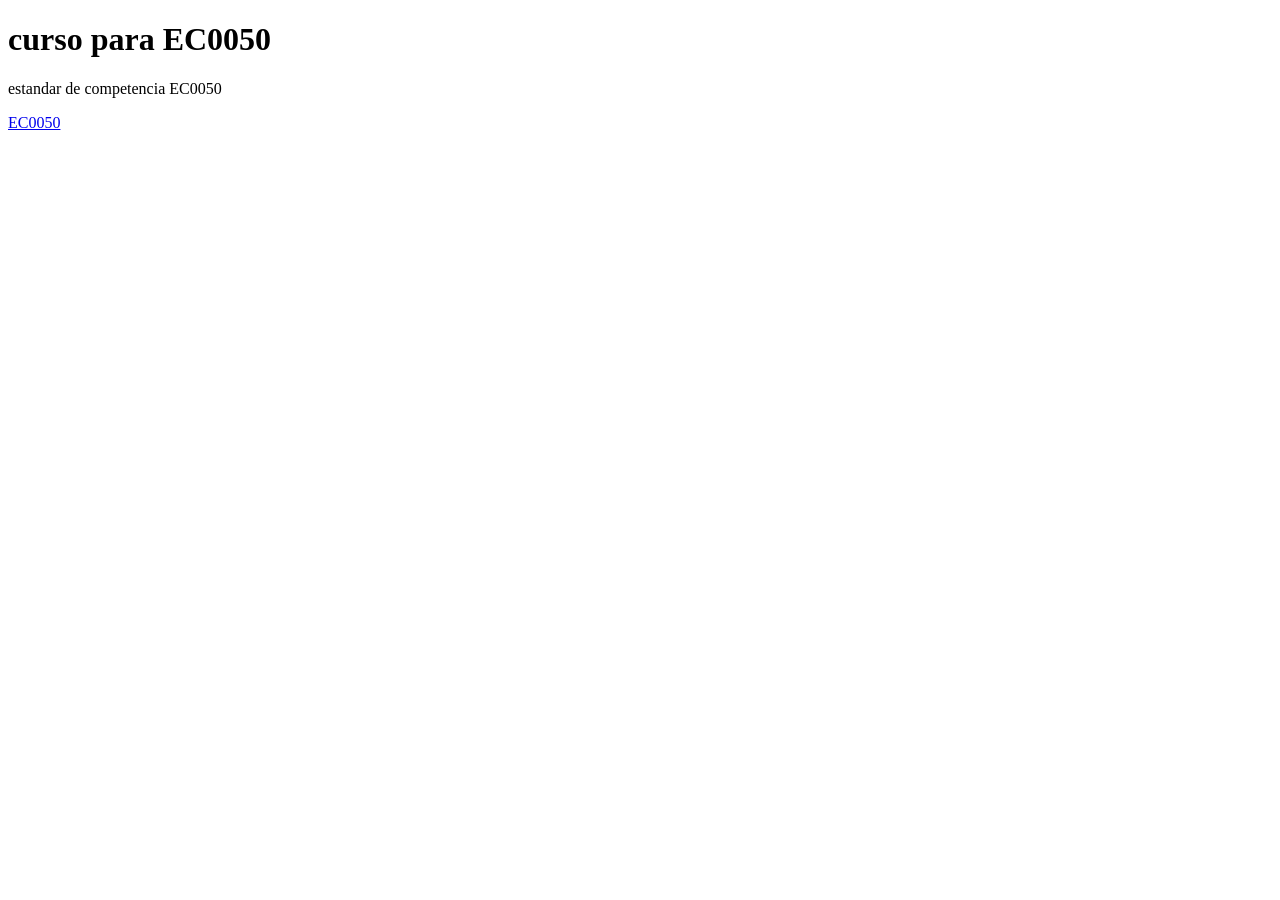
<file: index.html>
<!DOCTYPE html>
<html lang="en">
<head>
	<meta charset="UTF-8">
	<meta name="viewport" content="width=device-width, initial-scale=1.0">
	<title>Document</title>
</head>
<body>
	<div>
		<h1>curso para EC0050</h1>
		<p>estandar de competencia EC0050</p>
		<a href="EC0050/EC0050.HTML">EC0050</a>
	</div>
	
</body>
</html>
</file>
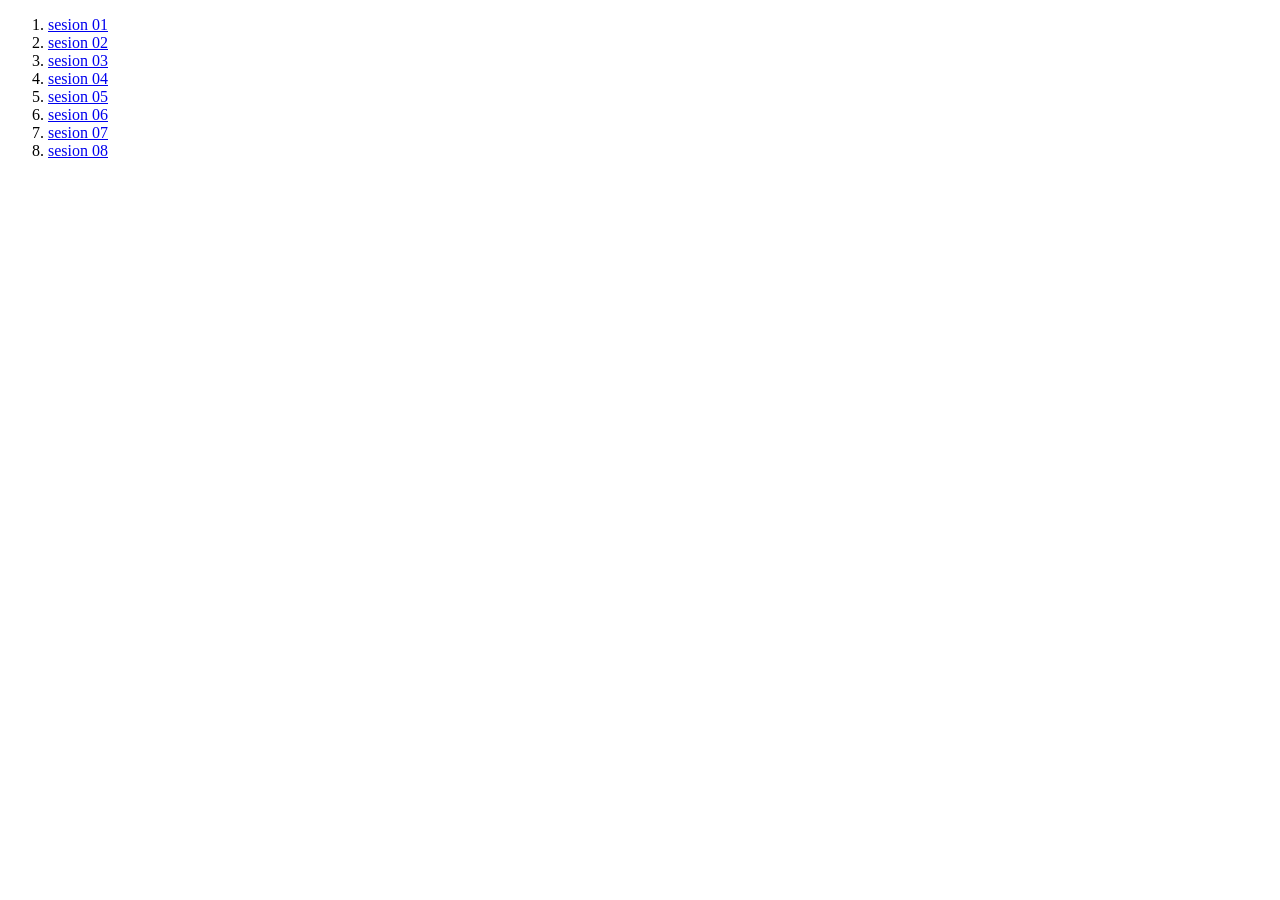
<file: EC0050/ec0050.html>
<!DOCTYPE html>
<html lang="en">
<head>
	<meta charset="UTF-8">
	<meta name="viewport" content="width=device-width, initial-scale=1.0">
	<title>Document</title>
</head>
<body>
	<ol>
		<li><a href="EC0050_S01.HTML">sesion 01</a></li>
		<li><a href="EC0050_S02.HTML">sesion 02</a></li>
		<li><a href="EC0050_S03.HTML">sesion 03</a></li>
		<li><a href="EC0050_S04.HTML">sesion 04</a></li>
		<li><a href="EC0050_S05.HTML">sesion 05</a></li>
		<li><a href="EC0050_S06.HTML">sesion 06</a></li>
		<li><a href="EC0050_S07.HTML">sesion 07</a></li>
		<li><a href="EC0050_S08.HTML">sesion 08</a></li>
		
	</ol>
</body>
</html>
</file>
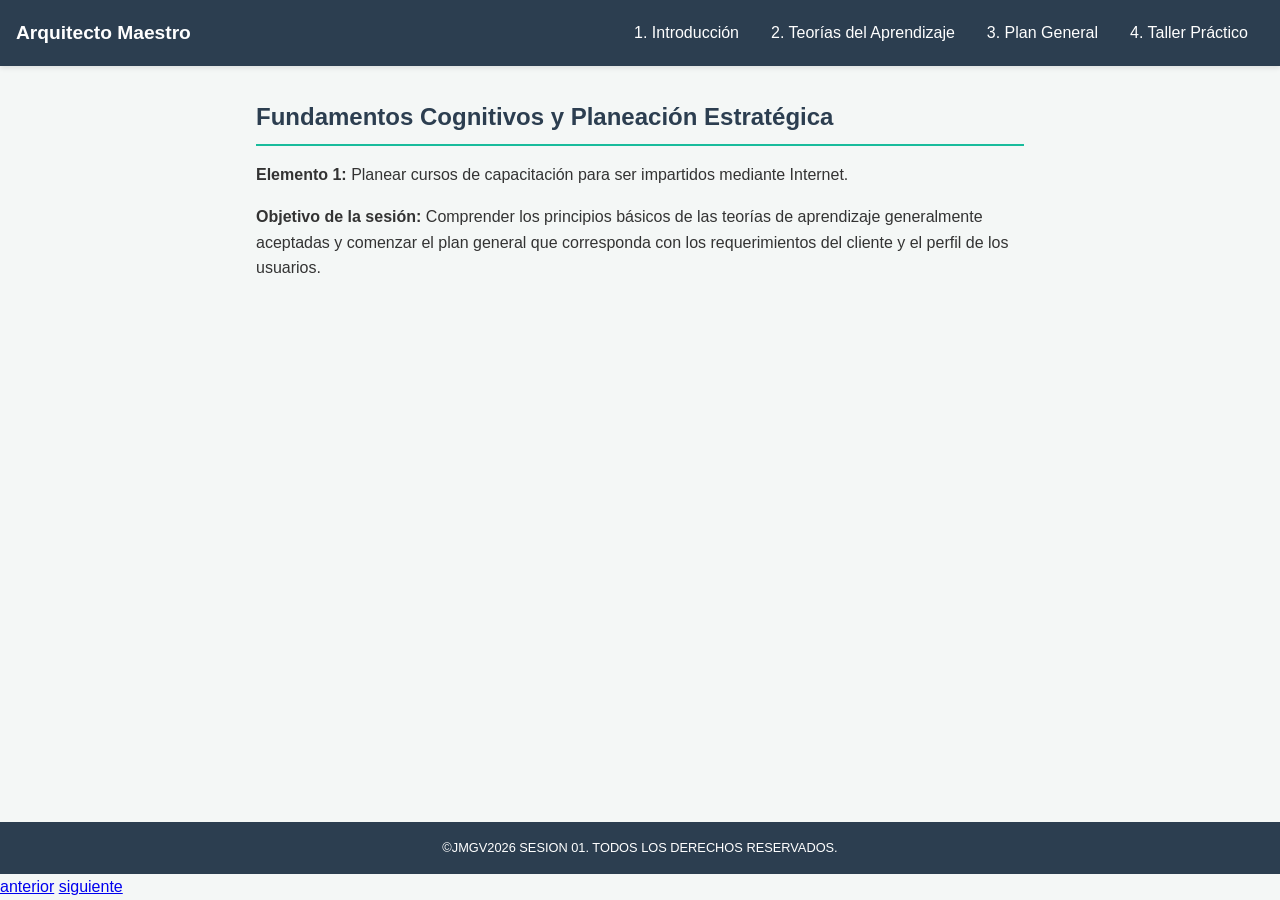
<file: EC0050/EC0050_S01.HTML>
<!DOCTYPE html>
<html lang="es">
<head>
    <meta charset="UTF-8">
    <meta name="viewport" content="width=device-width, initial-scale=1.0">
    <title>Sesión 1 - EC0050</title>
    <link rel="stylesheet" href="styles.css">
</head>
<body>

    <header class="header">
        <div class="logo">Arquitecto Maestro</div>
        <button class="hamburger" id="hamburger" aria-label="Abrir menú">
            <span class="bar"></span>
            <span class="bar"></span>
            <span class="bar"></span>
        </button>
        <nav class="nav-menu" id="nav-menu">
            <ul>
                <li><button class="nav-link" data-target="intro">1. Introducción</button></li>
                <li><button class="nav-link" data-target="teorias">2. Teorías del Aprendizaje</button></li>
                <li><button class="nav-link" data-target="planeacion">3. Plan General</button></li>
                <li><button class="nav-link" data-target="taller">4. Taller Práctico</button></li>
            </ul>
        </nav>
    </header>

    <main class="main-content">
        
        <section id="intro" class="content-section active">
            <h2>Fundamentos Cognitivos y Planeación Estratégica</h2>
            <p><strong>Elemento 1:</strong> Planear cursos de capacitación para ser impartidos mediante Internet.</p>
            <p><strong>Objetivo de la sesión:</strong> Comprender los principios básicos de las teorías de aprendizaje generalmente aceptadas y comenzar el plan general que corresponda con los requerimientos del cliente y el perfil de los usuarios.</p>
        </section>

        <section id="teorias" class="content-section">
            <h2>Teorías del Aprendizaje (00:00 - 00:30)</h2>
            <p>Para diseñar un entorno de aprendizaje efectivo, es fundamental conocer los siguientes enfoques:</p>
            <ul>
                <li><strong>Conductismo:</strong> Enfoque en la repetición y el refuerzo.</li>
                <li><strong>Cognitivismo:</strong> Cómo el cerebro procesa y retiene información.</li>
                <li><strong>Constructivismo:</strong> Construcción activa del conocimiento por parte del alumno.</li>
                <li><strong>Humanismo:</strong> Centrado en el potencial humano y el desarrollo personal.</li>
                <li><strong>Principios de educación para adultos:</strong> Andragogía, enfocada en la relevancia y aplicabilidad inmediata.</li>
            </ul>
        </section>

        <section id="planeacion" class="content-section">
            <h2>Estructura del Plan General (00:30 - 01:15)</h2>
            <p>El plan general elaborado sobre el curso debe especificar detalladamente:</p>
            <ul>
                <li>Requerimientos de ingreso: Establecen los conocimientos y habilidades que deben tener previos al curso.</li>
                <li>Infraestructura: Especifican las necesidades de infraestructura informática a las que deberán tener acceso.</li>
                <li>Requerimientos humanos: Especifican el número de usuarios que deben ser atendidos por tutor y los tiempos de respuesta.</li>
            </ul>
        </section>

        <section id="taller" class="content-section">
            <h2>Taller Práctico (01:15 - 02:00)</h2>
            <p><strong>Actividad:</strong> Creación del perfil del usuario.</p>
            <p>Con base en los requerimientos del cliente, redacta un documento que detalle los conocimientos y habilidades previos necesarios para acceder al curso, así como la conectividad a Internet requerida.</p>
        </section>

    </main>

    <footer class="footer">
        <p>&copy;JMGV2026 SESION 01. TODOS LOS DERECHOS RESERVADOS.</p>
    </footer>

    <nav>
        <a href="EC0050.HTML">anterior</a>
        <a href="EC0050_S02.HTML">siguiente</a>
    </nav>

    <script src="scripts.js"></script>
</body>
</html>
</file>
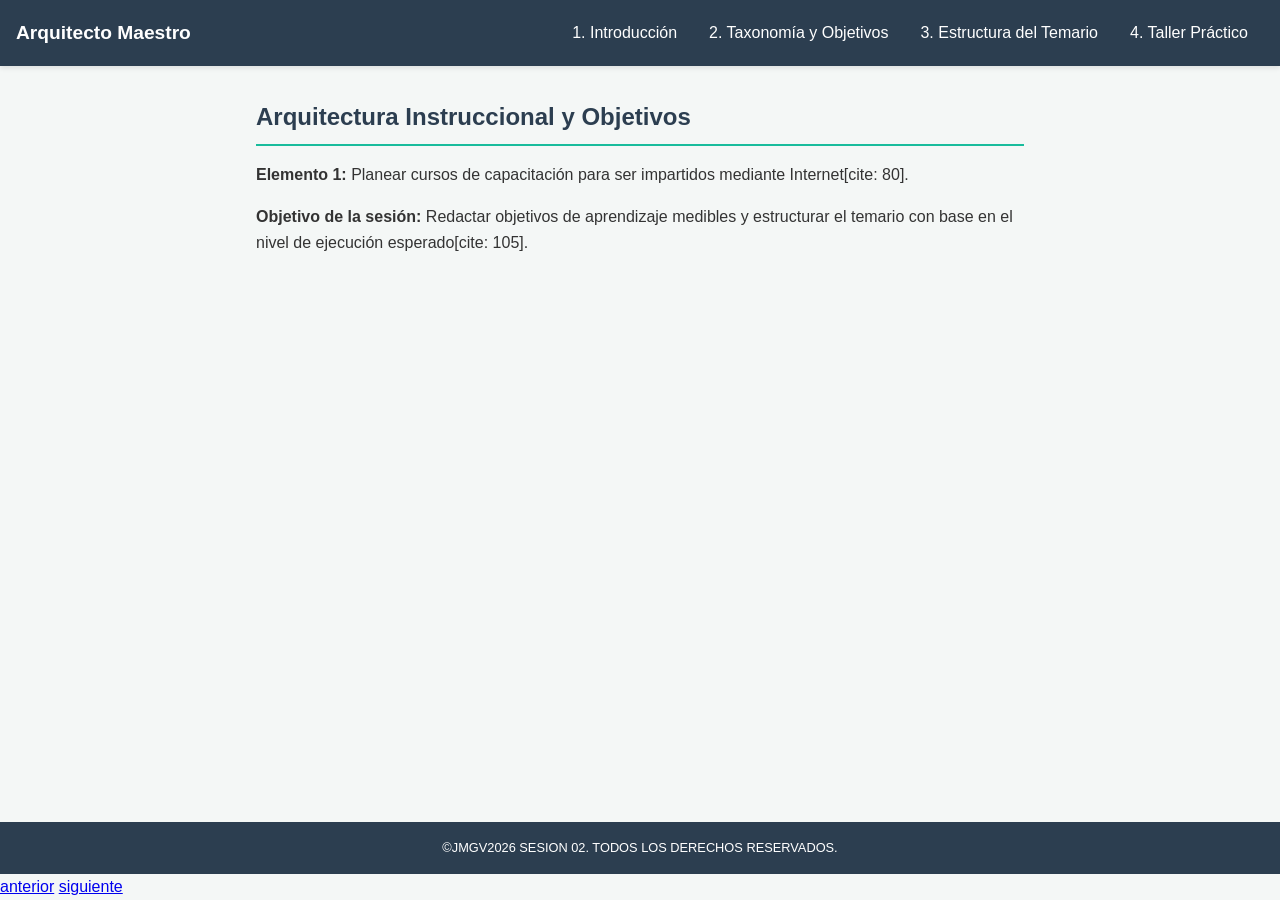
<file: EC0050/EC0050_S02.HTML>
<!DOCTYPE html>
<html lang="es">
<head>
    <meta charset="UTF-8">
    <meta name="viewport" content="width=device-width, initial-scale=1.0">
    <title>Sesión 2 - EC0050</title>
    <link rel="stylesheet" href="styles.css">
</head>
<body>

    <header class="header">
        <div class="logo">Arquitecto Maestro</div>
        <button class="hamburger" id="hamburger" aria-label="Abrir menú">
            <span class="bar"></span>
            <span class="bar"></span>
            <span class="bar"></span>
        </button>
        <nav class="nav-menu" id="nav-menu">
            <ul>
                <li><button class="nav-link" data-target="intro">1. Introducción</button></li>
                <li><button class="nav-link" data-target="objetivos">2. Taxonomía y Objetivos</button></li>
                <li><button class="nav-link" data-target="temario">3. Estructura del Temario</button></li>
                <li><button class="nav-link" data-target="taller">4. Taller Práctico</button></li>
            </ul>
        </nav>
    </header>

    <main class="main-content">
        
        <section id="intro" class="content-section active">
            <h2>Arquitectura Instruccional y Objetivos</h2>
            <p><strong>Elemento 1:</strong> Planear cursos de capacitación para ser impartidos mediante Internet[cite: 80].</p>
            <p><strong>Objetivo de la sesión:</strong> Redactar objetivos de aprendizaje medibles y estructurar el temario con base en el nivel de ejecución esperado[cite: 105].</p>
        </section>

        <section id="objetivos" class="content-section">
            <h2>Taxonomía y Redacción de Objetivos (00:00 - 00:45)</h2>
            <p>La correcta formulación de los propósitos instruccionales es la base del diseño de cursos en línea. Los objetivos redactados (general, particulares y específicos) deben cumplir con las siguientes directrices:</p>
            <ul>
                <li>Indicar a quién va dirigido el curso[cite: 100].</li>
                <li>Contener los resultados del aprendizaje esperados[cite: 101].</li>
                <li>Cumplir con el nivel de ejecución con el que ha sido diseñado el curso[cite: 105].</li>
                <li>Especificar las condiciones de operación de los resultados de aprendizaje[cite: 106].</li>
                <li>Ser congruentes entre sí y pertinentes con los requerimientos del cliente[cite: 107].</li>
            </ul>
        </section>

        <section id="temario" class="content-section">
            <h2>Estructuración del Temario (00:45 - 01:30)</h2>
            <p>Una vez definidos los objetivos, es necesario desglosar el contenido asegurando la lógica secuencial y la viabilidad técnica del curso. El plan general debe detallar lo siguiente:</p>
            <ul>
                <li>Definir temas y subtemas que sean congruentes entre sí[cite: 114].</li>
                <li>Asegurar que los temas y subtemas conlleven al logro de los objetivos[cite: 115].</li>
                <li>Especificar el tiempo calendario en línea y el promedio de conectividad a Internet[cite: 88].</li>
                <li>Determinar el tiempo promedio de realización de actividades por parte del usuario[cite: 88].</li>
            </ul>
        </section>

        <section id="taller" class="content-section">
            <h2>Taller Práctico (01:30 - 02:00)</h2>
            <p><strong>Actividad: Matriz de Alineación.</strong></p>
            <p>Utilizando las bases establecidas en la Taxonomía de Bloom o Marzano, redacta el objetivo general de tu curso. Posteriormente, desarrolla al menos dos objetivos particulares y desglósalos en temas y subtemas, verificando que cada nivel mantenga una congruencia absoluta con los resultados de aprendizaje esperados[cite: 107, 115].</p>
        </section>

    </main>

    <footer class="footer">
        <p>&copy;JMGV2026 SESION 02. TODOS LOS DERECHOS RESERVADOS.</p>
    </footer>

    <nav>
        <a href="EC0050_S01.HTML">anterior</a>
        <a href="EC0050_S03.HTML">siguiente</a>
    </nav>

    <script src="scripts.js"></script>
</body>
</html>
</file>
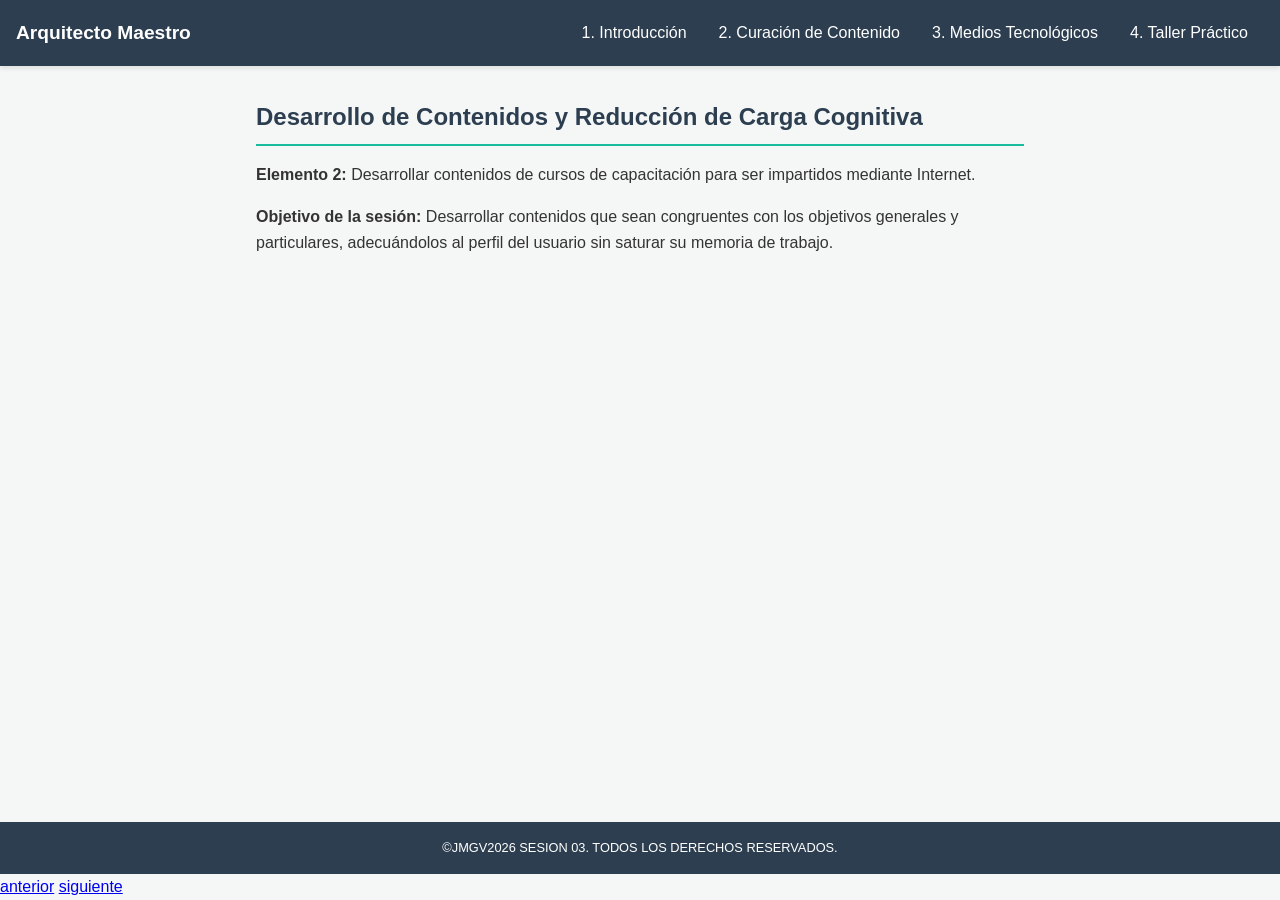
<file: EC0050/EC0050_S03.HTML>
<!DOCTYPE html>
<html lang="es">
<head>
    <meta charset="UTF-8">
    <meta name="viewport" content="width=device-width, initial-scale=1.0">
    <title>Sesión 3 - EC0050</title>
    <link rel="stylesheet" href="styles.css">
</head>
<body>

    <header class="header">
        <div class="logo">Arquitecto Maestro</div>
        <button class="hamburger" id="hamburger" aria-label="Abrir menú">
            <span class="bar"></span>
            <span class="bar"></span>
            <span class="bar"></span>
        </button>
        <nav class="nav-menu" id="nav-menu">
            <ul>
                <li><button class="nav-link" data-target="intro">1. Introducción</button></li>
                <li><button class="nav-link" data-target="contenido">2. Curación de Contenido</button></li>
                <li><button class="nav-link" data-target="medios">3. Medios Tecnológicos</button></li>
                <li><button class="nav-link" data-target="taller">4. Taller Práctico</button></li>
            </ul>
        </nav>
    </header>

    <main class="main-content">
        
        <section id="intro" class="content-section active">
            <h2>Desarrollo de Contenidos y Reducción de Carga Cognitiva</h2>
            <p><strong>Elemento 2:</strong> Desarrollar contenidos de cursos de capacitación para ser impartidos mediante Internet.</p>
            <p><strong>Objetivo de la sesión:</strong> Desarrollar contenidos que sean congruentes con los objetivos generales y particulares, adecuándolos al perfil del usuario sin saturar su memoria de trabajo.</p>
        </section>

        <section id="contenido" class="content-section">
            <h2>Curación y Desarrollo de Contenido (00:00 - 00:45)</h2>
            <p>El contenido de los temas y subtemas debe estructurarse rigurosamente bajo los siguientes lineamientos normativos:</p>
            <ul>
                <li>Corresponder directamente con los objetivos establecidos en el plan general.</li>
                <li>Presentarse en un orden secuencial lógico de acuerdo con los temas planteados.</li>
                <li>Incluir ejemplos prácticos relacionados con cada concepto.</li>
                <li>Estar redactado impecablemente, sin faltas de ortografía.</li>
                <li>Cumplir de manera integral con los resultados de aprendizaje esperados.</li>
            </ul>
        </section>

        <section id="medios" class="content-section">
            <h2>Selección de Medios Tecnológicos (00:45 - 01:30)</h2>
            <p>Para mitigar la carga cognitiva, es esencial seleccionar el formato adecuado para presentar la información. Se debe especificar claramente el medio tecnológico a utilizar:</p>
            <ul>
                <li><strong>Formatos visuales:</strong> Infografías y esquemas para simplificar conceptos complejos.</li>
                <li><strong>Formatos audiovisuales:</strong> Especificaciones claras para video o audio que resulten atractivos y dinámicos.</li>
                <li><strong>Interactividad:</strong> Estructuración para módulos interactivos compatibles con SCORM/xAPI.</li>
                <li><strong>Accesibilidad:</strong> Asegurar que los medios seleccionados puedan adaptarse a pautas de inclusión visual y auditiva.</li>
            </ul>
        </section>

        <section id="taller" class="content-section">
            <h2>Taller Práctico (01:30 - 02:00)</h2>
            <p><strong>Actividad: Elaboración de Guion Instruccional (Storyboard).</strong></p>
            <p>Selecciona un tema específico de tu plan general y desarrolla un guion (storyboard) detallado para un módulo. Deberás incluir la redacción del contenido en pantalla, las indicaciones para la narración (audio) y especificar el medio de salida (ej. Articulate Storyline, video de Camtasia, etc.). Asegúrate de no saturar de información ninguna "diapositiva" o escena.</p>
        </section>

    </main>

    <footer class="footer">
        <p>&copy;JMGV2026 SESION 03. TODOS LOS DERECHOS RESERVADOS.</p>
    </footer>

    <nav>
        <a href="EC0050_S02.HTML">anterior</a>
        <a href="EC0050_S04.HTML">siguiente</a>
    </nav>

    <script src="scripts.js"></script>
</body>
</html>
</file>
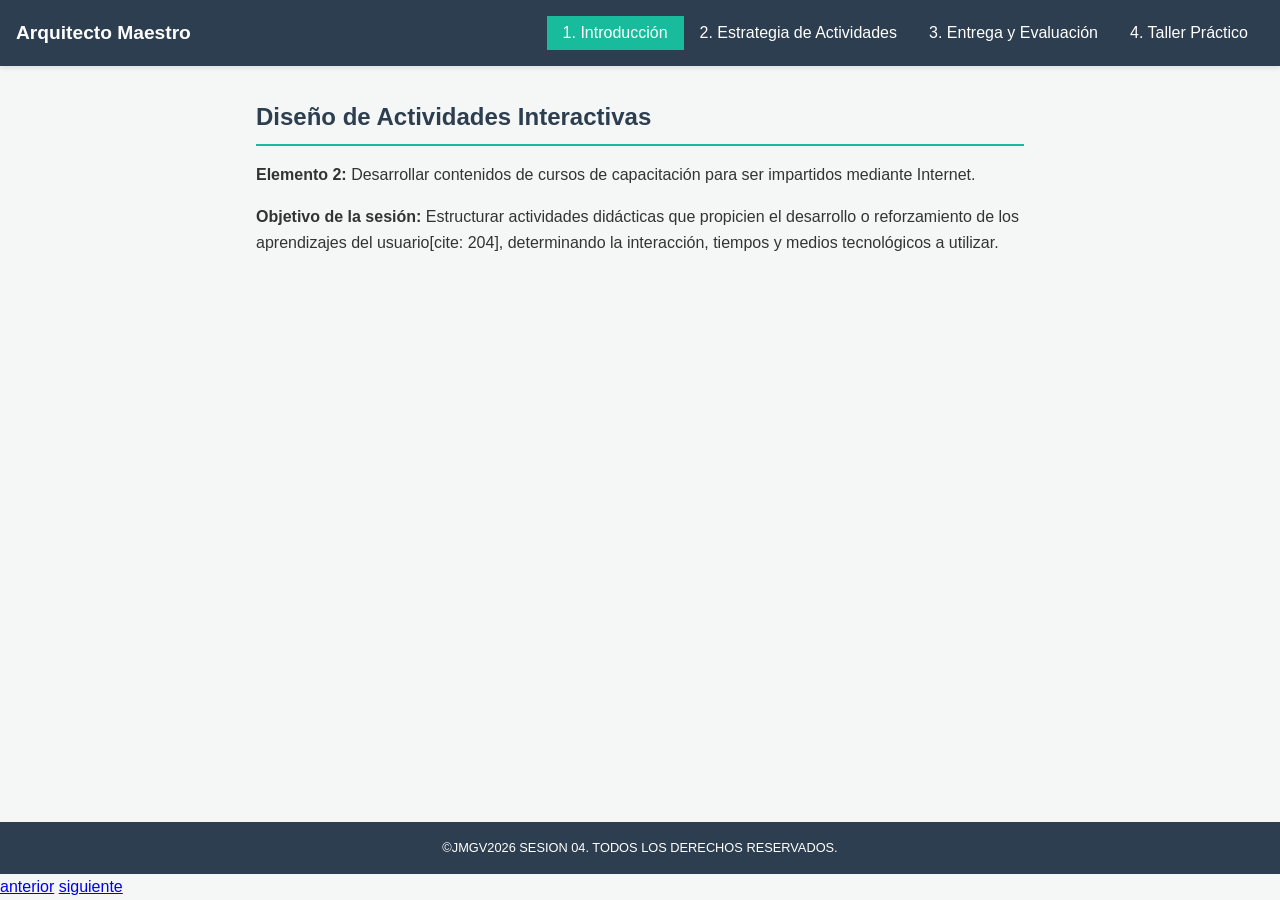
<file: EC0050/EC0050_S04.HTML>
<!DOCTYPE html>
<html lang="es">
<head>
    <meta charset="UTF-8">
    <meta name="viewport" content="width=device-width, initial-scale=1.0">
    <title>Sesión 4 - EC0050</title>
    <link rel="stylesheet" href="styles.css">
</head>
<body>

    <header class="header">
        <div class="logo">Arquitecto Maestro</div>
        <button class="hamburger" id="hamburger" aria-label="Abrir menú">
            <span class="bar"></span>
            <span class="bar"></span>
            <span class="bar"></span>
        </button>
        <nav class="nav-menu" id="nav-menu">
            <ul>
                <li><button class="nav-link active-btn" data-target="intro">1. Introducción</button></li>
                <li><button class="nav-link" data-target="estrategia">2. Estrategia de Actividades</button></li>
                <li><button class="nav-link" data-target="entrega">3. Entrega y Evaluación</button></li>
                <li><button class="nav-link" data-target="taller">4. Taller Práctico</button></li>
            </ul>
        </nav>
    </header>

    <main class="main-content">
        
        <section id="intro" class="content-section active">
            <h2>Diseño de Actividades Interactivas</h2>
            <p><strong>Elemento 2:</strong> Desarrollar contenidos de cursos de capacitación para ser impartidos mediante Internet.</p>
            <p><strong>Objetivo de la sesión:</strong> Estructurar actividades didácticas que propicien el desarrollo o reforzamiento de los aprendizajes del usuario[cite: 204], determinando la interacción, tiempos y medios tecnológicos a utilizar.</p>
        </section>

        <section id="estrategia" class="content-section">
            <h2>Estrategia de Actividades Didácticas (00:00 - 00:45)</h2>
            <p>Para asegurar que las actividades cumplan con el estándar de competencia, deben diseñarse bajo los siguientes criterios:</p>
            <ul>
                <li>Estar directamente correlacionadas con los objetivos del curso[cite: 203].</li>
                <li>Especificar de manera clara las indicaciones y los recursos necesarios para su realización[cite: 205].</li>
                <li>Establecer los tiempos exactos para su desarrollo, acordes al plan general del curso[cite: 206].</li>
                <li>Especificar el medio tecnológico a través del cual deben ser presentadas al usuario (ej. foros, simuladores, wikis)[cite: 209].</li>
            </ul>
        </section>

        <section id="entrega" class="content-section">
            <h2>Parámetros de Entrega y Evaluación (00:45 - 01:30)</h2>
            <p>Toda actividad instruccional debe cerrar el ciclo de aprendizaje estableciendo cómo se medirá el desempeño del alumno:</p>
            <ul>
                <li>Señalar la forma, formato y canal en que los resultados de la actividad deberán ser entregados por parte del usuario[cite: 207].</li>
                <li>Indicar las formas y parámetros de evaluación de acuerdo a los objetivos y resultados de aprendizaje[cite: 208].</li>
                <li>Diseñar instrucciones de retroalimentación para guiar al estudiante de manera formativa.</li>
            </ul>
        </section>

        <section id="taller" class="content-section">
            <h2>Taller Práctico (01:30 - 02:00)</h2>
            <p><strong>Actividad: Diseño de interacciones.</strong></p>
            <p>Basado en un módulo de tu temario, diseña dos actividades didácticas (una síncrona y una asíncrona). Para cada una, define los recursos requeridos, las instrucciones paso a paso, los tiempos de ejecución y las rúbricas de entrega que utilizarás para evaluar el resultado del alumno.</p>
        </section>

    </main>

    <footer class="footer">
        <p>&copy;JMGV2026 SESION 04. TODOS LOS DERECHOS RESERVADOS.</p>
    </footer>

    <nav>
        <a href="EC0050_S03.HTML">anterior</a>
        <a href="EC0050_S05.HTML">siguiente</a>
    </nav>

    <script src="scripts.js"></script>
</body>
</html>
</file>
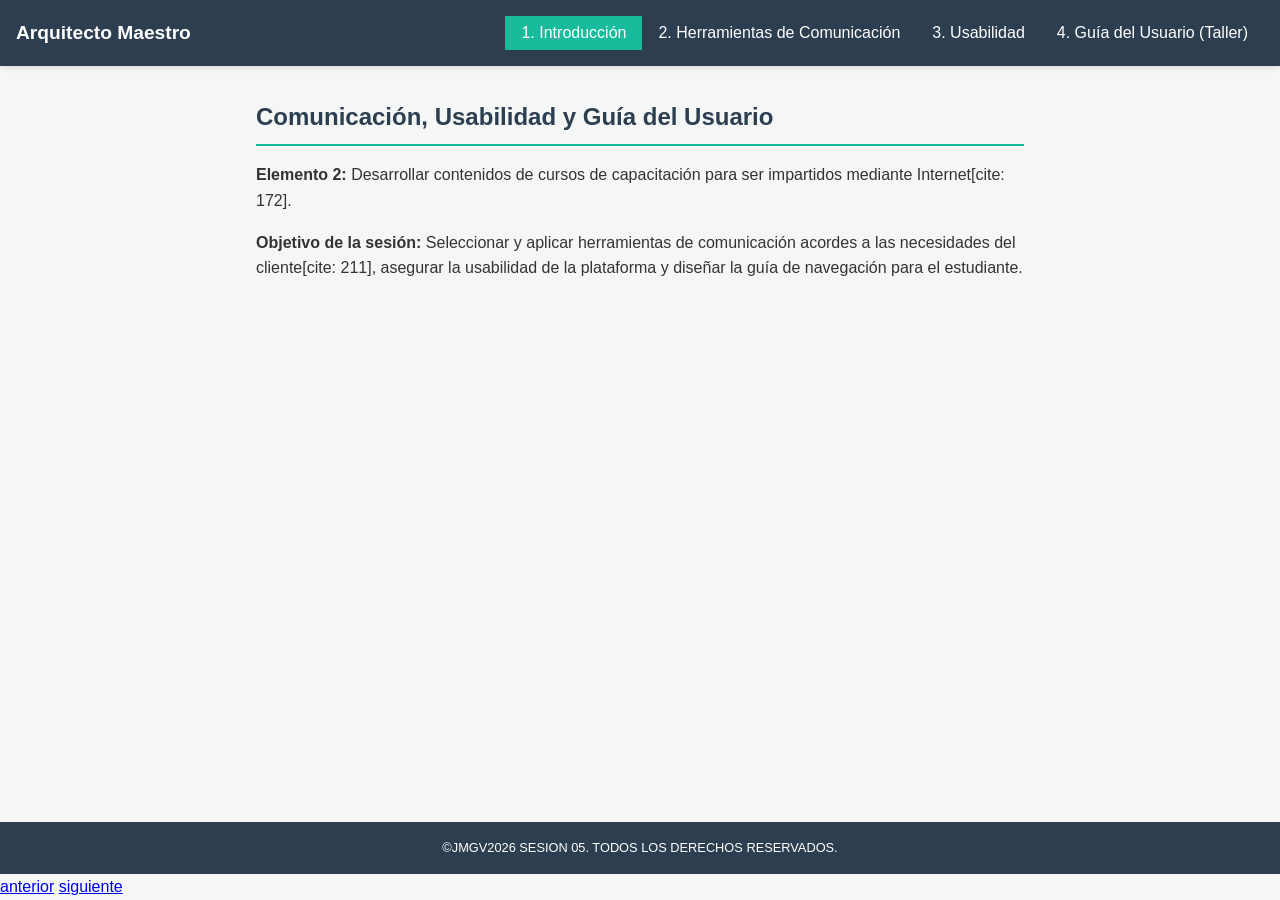
<file: EC0050/EC0050_S05.HTML>
<!DOCTYPE html>
<html lang="es">
<head>
    <meta charset="UTF-8">
    <meta name="viewport" content="width=device-width, initial-scale=1.0">
    <title>Sesión 5 - EC0050</title>
    <link rel="stylesheet" href="styles.css">
</head>
<body>

    <header class="header">
        <div class="logo">Arquitecto Maestro</div>
        <button class="hamburger" id="hamburger" aria-label="Abrir menú">
            <span class="bar"></span>
            <span class="bar"></span>
            <span class="bar"></span>
        </button>
        <nav class="nav-menu" id="nav-menu">
            <ul>
                <li><button class="nav-link active-btn" data-target="intro">1. Introducción</button></li>
                <li><button class="nav-link" data-target="comunicacion">2. Herramientas de Comunicación</button></li>
                <li><button class="nav-link" data-target="usabilidad">3. Usabilidad</button></li>
                <li><button class="nav-link" data-target="guia">4. Guía del Usuario (Taller)</button></li>
            </ul>
        </nav>
    </header>

    <main class="main-content">
        
        <section id="intro" class="content-section active">
            <h2>Comunicación, Usabilidad y Guía del Usuario</h2>
            <p><strong>Elemento 2:</strong> Desarrollar contenidos de cursos de capacitación para ser impartidos mediante Internet[cite: 172].</p>
            <p><strong>Objetivo de la sesión:</strong> Seleccionar y aplicar herramientas de comunicación acordes a las necesidades del cliente[cite: 211], asegurar la usabilidad de la plataforma y diseñar la guía de navegación para el estudiante.</p>
        </section>

        <section id="comunicacion" class="content-section">
            <h2>Herramientas de Comunicación (00:00 - 00:40)</h2>
            <p>Las herramientas electrónicas facilitan la interacción en la educación a distancia[cite: 275, 276]. Como desarrollador, debes conocer e integrar las siguientes opciones dependiendo de la infraestructura tecnológica[cite: 214]:</p>
            <ul>
                <li>Aula virtual[cite: 277].</li>
                <li>Blog[cite: 278].</li>
                <li>Chat[cite: 279].</li>
                <li>Correo electrónico[cite: 280].</li>
                <li>Foro[cite: 281].</li>
                <li>Video blog[cite: 282].</li>
                <li>Video conferencia[cite: 283].</li>
                <li>Wiki[cite: 284].</li>
            </ul>
        </section>

        <section id="usabilidad" class="content-section">
            <h2>Usabilidad y Accesibilidad (00:40 - 01:20)</h2>
            <p>La usabilidad es la característica que mide qué tan intuitivo y fácil de usar es un curso en Internet para el usuario final[cite: 286, 287]. Un diseño exitoso debe medir y optimizar tres aspectos fundamentales[cite: 288]:</p>
            <ul>
                <li><strong>Eficacia:</strong> el usuario logra lo que quiere[cite: 289].</li>
                <li><strong>Eficiencia:</strong> lo logra rápidamente[cite: 290].</li>
                <li><strong>Satisfacción:</strong> le resulta atractivo navegar en el curso[cite: 291].</li>
            </ul>
        </section>

        <section id="guia" class="content-section">
            <h2>Taller Práctico (01:20 - 02:00)</h2>
            <p><strong>Actividad: Desarrollo de la Guía del Usuario[cite: 218].</strong></p>
            <p>Elabora un documento estructurado dirigido al alumno novato[cite: 450], que integre obligatoriamente los siguientes apartados normativos:</p>
            <ul>
                <li>Mensaje de bienvenida[cite: 219].</li>
                <li>Objetivos (general, particulares y específicos)[cite: 222].</li>
                <li>Resultados de aprendizaje esperados y metodología a utilizar[cite: 223, 227].</li>
                <li>Formas, tipos, tiempos y parámetros de evaluación y acreditación[cite: 235].</li>
                <li>Guía de navegación y uso de las herramientas de comunicación seleccionadas[cite: 240].</li>
            </ul>
        </section>

    </main>

    <footer class="footer">
        <p>&copy;JMGV2026 SESION 05. TODOS LOS DERECHOS RESERVADOS.</p>
    </footer>

    <nav>
        <a href="EC0050_S04.HTML">anterior</a>
        <a href="EC0050_S06.HTML">siguiente</a>
    </nav>

    <script src="scripts.js"></script>
</body>
</html>
</file>
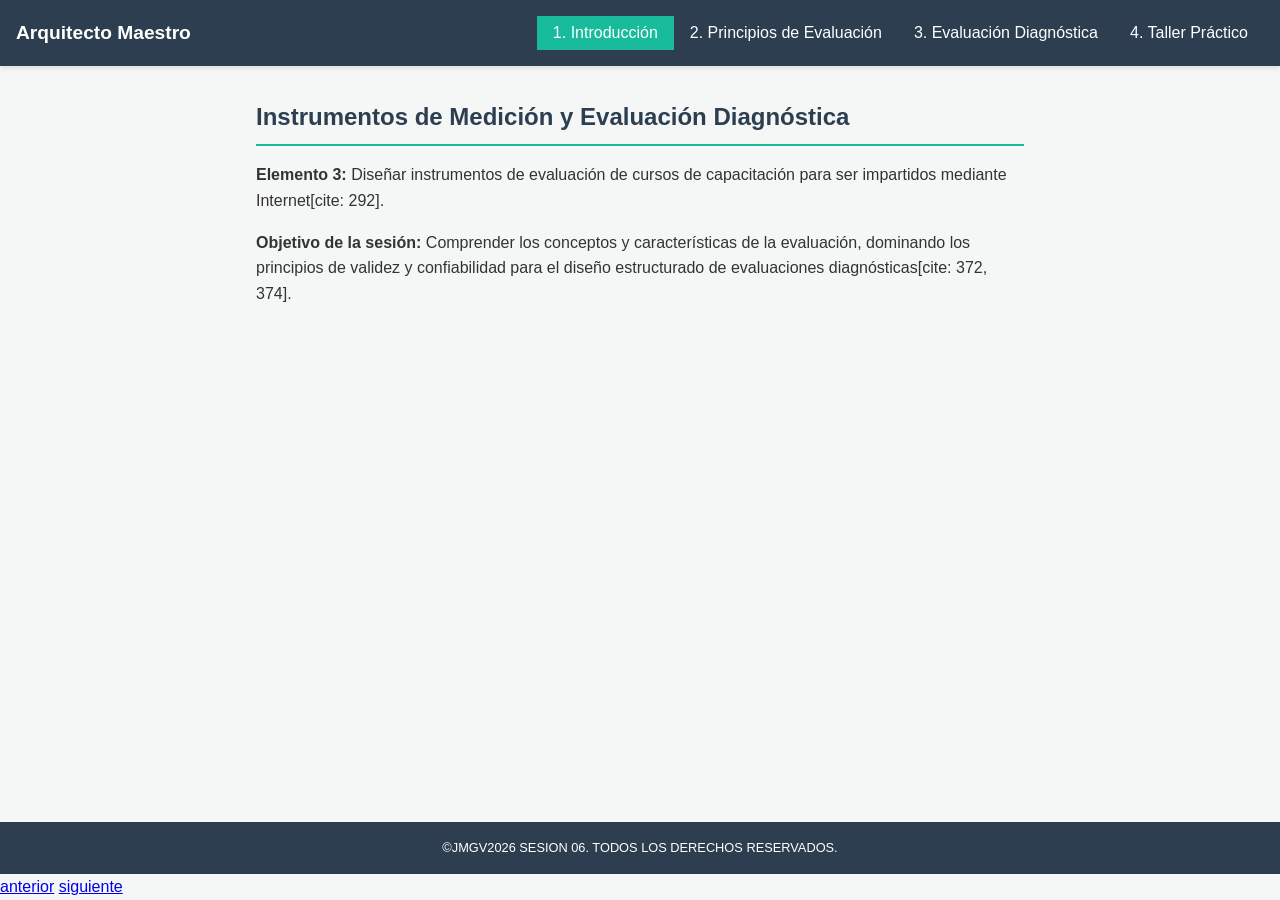
<file: EC0050/EC0050_S06.HTML>
<!DOCTYPE html>
<html lang="es">
<head>
    <meta charset="UTF-8">
    <meta name="viewport" content="width=device-width, initial-scale=1.0">
    <title>Sesión 6 - EC0050</title>
    <link rel="stylesheet" href="styles.css">
</head>
<body>

    <header class="header">
        <div class="logo">Arquitecto Maestro</div>
        <button class="hamburger" id="hamburger" aria-label="Abrir menú">
            <span class="bar"></span>
            <span class="bar"></span>
            <span class="bar"></span>
        </button>
        <nav class="nav-menu" id="nav-menu">
            <ul>
                <li><button class="nav-link active-btn" data-target="intro">1. Introducción</button></li>
                <li><button class="nav-link" data-target="principios">2. Principios de Evaluación</button></li>
                <li><button class="nav-link" data-target="diagnostica">3. Evaluación Diagnóstica</button></li>
                <li><button class="nav-link" data-target="taller">4. Taller Práctico</button></li>
            </ul>
        </nav>
    </header>

    <main class="main-content">
        
        <section id="intro" class="content-section active">
            <h2>Instrumentos de Medición y Evaluación Diagnóstica</h2>
            <p><strong>Elemento 3:</strong> Diseñar instrumentos de evaluación de cursos de capacitación para ser impartidos mediante Internet[cite: 292].</p>
            <p><strong>Objetivo de la sesión:</strong> Comprender los conceptos y características de la evaluación, dominando los principios de validez y confiabilidad para el diseño estructurado de evaluaciones diagnósticas[cite: 372, 374].</p>
        </section>

        <section id="principios" class="content-section">
            <h2>Principios de Evaluación (00:00 - 00:45)</h2>
            <p>Todo instrumento de medición debe garantizar rigor metodológico. Las características fundamentales que debe cumplir son[cite: 374]:</p>
            <ul>
                <li><strong>Confiabilidad:</strong> Capacidad del instrumento para generar resultados consistentes y coherentes en diversas aplicaciones[cite: 387, 388].</li>
                <li><strong>Validez:</strong> Se determina en la medida en que el instrumento evalúa aspectos que representan única y directamente a los componentes del curso[cite: 389].</li>
                <li><strong>Tipos de instrumentos:</strong> Deben adecuarse para medir ya sea conocimientos teóricos o habilidades y destrezas prácticas[cite: 375, 377, 378].</li>
            </ul>
        </section>

        <section id="diagnostica" class="content-section">
            <h2>Diseño de Evaluación Diagnóstica (00:45 - 01:30)</h2>
            <p>La evaluación diagnóstica diseñada debe cumplir normativamente con los siguientes elementos[cite: 295]:</p>
            <ul>
                <li>Incluir instrucciones claras para su aplicación y establecer un tiempo límite[cite: 297, 299].</li>
                <li>Contener reactivos precisos que midan los conocimientos y habilidades previos del usuario[cite: 301, 308].</li>
                <li>Indicar las respuestas esperadas y contemplar el proceso y momento de retroalimentación[cite: 303, 307].</li>
                <li>Especificar el medio tecnológico a través del cual será presentada[cite: 310].</li>
            </ul>
        </section>

        <section id="taller" class="content-section">
            <h2>Taller Práctico (01:30 - 02:00)</h2>
            <p><strong>Actividad: Diseño de Reactivos y Retroalimentación.</strong></p>
            <p>Basado en el perfil de ingreso estructurado en la Sesión 1, diseña un instrumento de evaluación diagnóstica compuesto por 5 reactivos de opción múltiple. Para cada reactivo, deberás especificar la instrucción, la respuesta esperada, y redactar un mensaje de retroalimentación formativa en caso de que el usuario seleccione una respuesta incorrecta[cite: 297, 303, 307].</p>
        </section>

    </main>

    <footer class="footer">
        <p>&copy;JMGV2026 SESION 06. TODOS LOS DERECHOS RESERVADOS.</p>
    </footer>
<nav>
	<a href="EC0050_S05.HTML">anterior</a>
	<a href="EC0050_S07.HTML">siguiente</a>
</nav>
    <script src="scripts.js"></script>
</body>
</html>
</file>
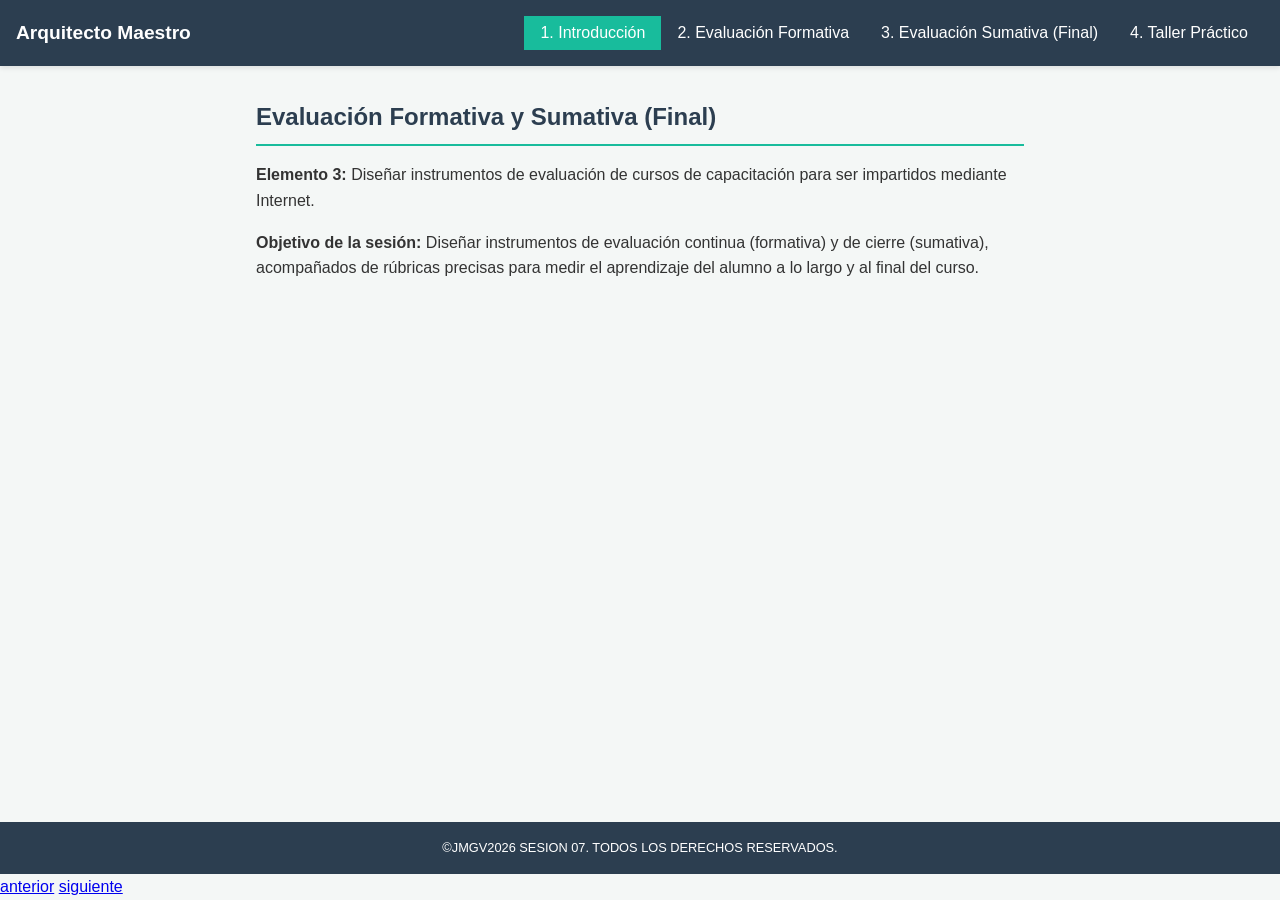
<file: EC0050/EC0050_S07.HTML>
<!DOCTYPE html>
<html lang="es">
<head>
    <meta charset="UTF-8">
    <meta name="viewport" content="width=device-width, initial-scale=1.0">
    <title>Sesión 7 - EC0050</title>
    <link rel="stylesheet" href="styles.css">
</head>
<body>

    <header class="header">
        <div class="logo">Arquitecto Maestro</div>
        <button class="hamburger" id="hamburger" aria-label="Abrir menú">
            <span class="bar"></span>
            <span class="bar"></span>
            <span class="bar"></span>
        </button>
        <nav class="nav-menu" id="nav-menu">
            <ul>
                <li><button class="nav-link active-btn" data-target="intro">1. Introducción</button></li>
                <li><button class="nav-link" data-target="formativa">2. Evaluación Formativa</button></li>
                <li><button class="nav-link" data-target="sumativa">3. Evaluación Sumativa (Final)</button></li>
                <li><button class="nav-link" data-target="taller">4. Taller Práctico</button></li>
            </ul>
        </nav>
    </header>

    <main class="main-content">
        
        <section id="intro" class="content-section active">
            <h2>Evaluación Formativa y Sumativa (Final)</h2>
            <p><strong>Elemento 3:</strong> Diseñar instrumentos de evaluación de cursos de capacitación para ser impartidos mediante Internet.</p>
            <p><strong>Objetivo de la sesión:</strong> Diseñar instrumentos de evaluación continua (formativa) y de cierre (sumativa), acompañados de rúbricas precisas para medir el aprendizaje del alumno a lo largo y al final del curso.</p>
        </section>

        <section id="formativa" class="content-section">
            <h2>Evaluación Formativa (00:00 - 00:45)</h2>
            <p>La evaluación formativa tiene como propósito medir el progreso durante el desarrollo del curso. El diseño de este instrumento debe contemplar:</p>
            <ul>
                <li>Estar alineado con los principios de aprendizaje determinados en la planeación del curso.</li>
                <li>Acordar el número de intentos permitidos para la resolución de las pruebas.</li>
                <li>Contener elementos específicos para evaluar cada unidad o módulo del curso.</li>
                <li>Indicar tiempos de aplicación, retroalimentación inmediata y respuestas esperadas.</li>
            </ul>
        </section>

        <section id="sumativa" class="content-section">
            <h2>Evaluación Final / Sumativa (00:45 - 01:30)</h2>
            <p>La evaluación final verifica que se hayan cumplido los objetivos generales del programa. Su diseño debe ser riguroso y cumplir con lo siguiente:</p>
            <ul>
                <li>Contemplar la totalidad de los temas y módulos impartidos en el curso.</li>
                <li>Diseñar un banco de reactivos que permita su combinación aleatoria para garantizar la confiabilidad.</li>
                <li>Establecer el tiempo máximo para la aplicación de la evaluación final.</li>
                <li>Asegurar el cumplimiento estricto de los principios de validez (evaluar exactamente lo enseñado).</li>
            </ul>
        </section>

        <section id="taller" class="content-section">
            <h2>Taller Práctico (01:30 - 02:00)</h2>
            <p><strong>Actividad: Banco de Reactivos y Matriz de Validación.</strong></p>
            <p>A partir del temario desarrollado en las sesiones previas, elabora un banco de 10 preguntas para la evaluación final (sumativa). Posteriormente, crea una matriz de validación donde cruces cada pregunta con el objetivo particular que evalúa, garantizando así la validez de tu instrumento. No olvides incluir la retroalimentación programada para las respuestas.</p>
        </section>

    </main>

    <footer class="footer">
        <p>&copy;JMGV2026 SESION 07. TODOS LOS DERECHOS RESERVADOS.</p>
    </footer>

    <nav>
        <a href="EC0050_S06.HTML">anterior</a>
        <a href="EC0050_S08.HTML">siguiente</a>
    </nav>

    <script src="scripts.js"></script>
</body>
</html>
</file>
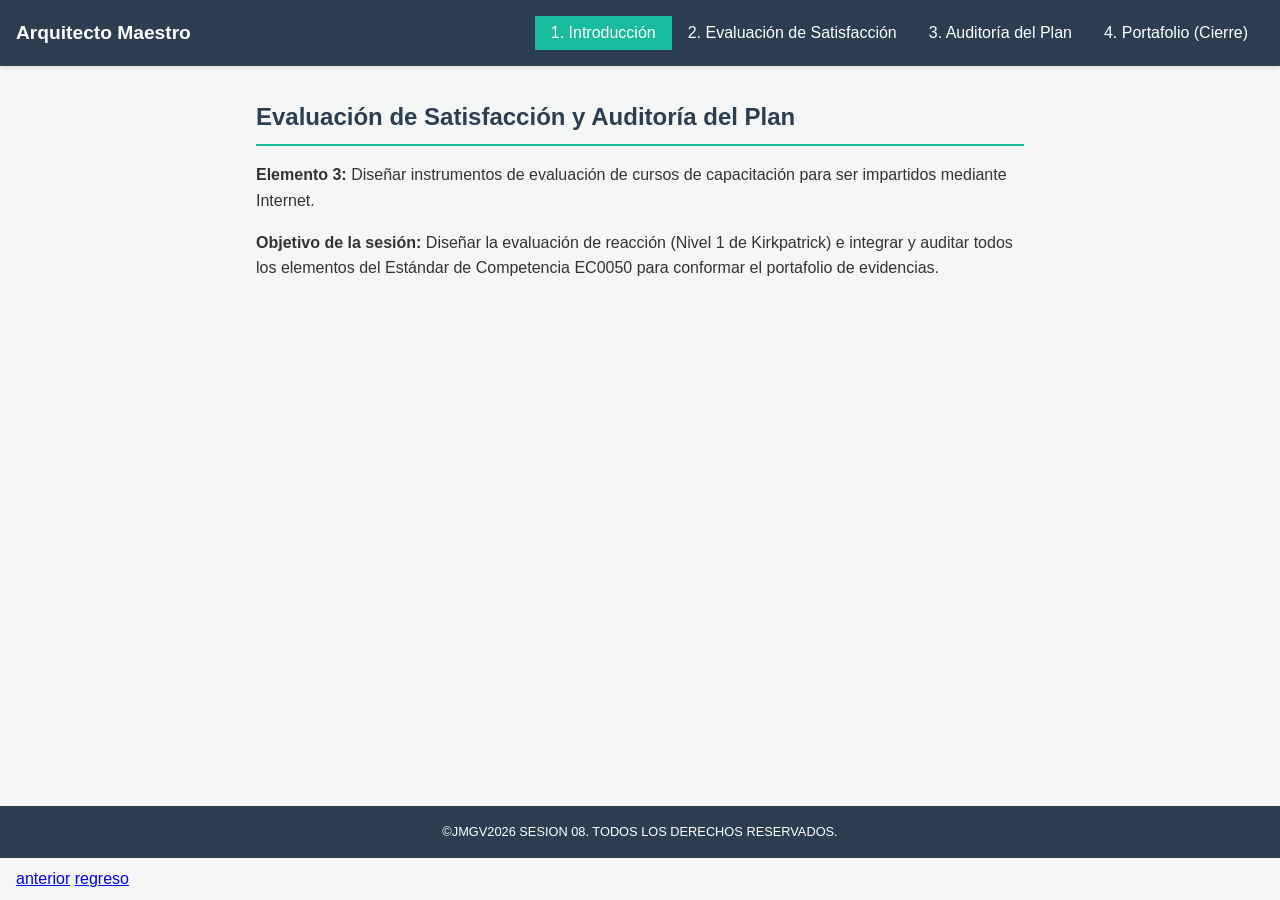
<file: EC0050/EC0050_S08.HTML>
<!DOCTYPE html>
<html lang="es">
<head>
    <meta charset="UTF-8">
    <meta name="viewport" content="width=device-width, initial-scale=1.0">
    <title>Sesión 8 - EC0050</title>
    <link rel="stylesheet" href="styles.css">
</head>
<body>

    <header class="header">
        <div class="logo">Arquitecto Maestro</div>
        <button class="hamburger" id="hamburger" aria-label="Abrir menú">
            <span class="bar"></span>
            <span class="bar"></span>
            <span class="bar"></span>
        </button>
        <nav class="nav-menu" id="nav-menu">
            <ul>
                <li><button class="nav-link active-btn" data-target="intro">1. Introducción</button></li>
                <li><button class="nav-link" data-target="satisfaccion">2. Evaluación de Satisfacción</button></li>
                <li><button class="nav-link" data-target="auditoria">3. Auditoría del Plan</button></li>
                <li><button class="nav-link" data-target="taller">4. Portafolio (Cierre)</button></li>
            </ul>
        </nav>
    </header>

    <main class="main-content">
        
        <section id="intro" class="content-section active">
            <h2>Evaluación de Satisfacción y Auditoría del Plan</h2>
            <p><strong>Elemento 3:</strong> Diseñar instrumentos de evaluación de cursos de capacitación para ser impartidos mediante Internet.</p>
            <p><strong>Objetivo de la sesión:</strong> Diseñar la evaluación de reacción (Nivel 1 de Kirkpatrick) e integrar y auditar todos los elementos del Estándar de Competencia EC0050 para conformar el portafolio de evidencias.</p>
        </section>

        <section id="satisfaccion" class="content-section">
            <h2>Evaluación de Satisfacción del Curso (00:00 - 00:45)</h2>
            <p>Para medir la reacción y el nivel de satisfacción del usuario con el curso, el instrumento diseñado debe contener estrictamente lo siguiente:</p>
            <ul>
                <li>Espacios dedicados para los datos de identificación del usuario y el registro de comentarios abiertos.</li>
                <li>Instrucciones generales claras y una escala de estimación (ej. escala Likert) del nivel de satisfacción.</li>
                <li>Reactivos específicos sobre: características del evento, objetivos, contenido del curso, usabilidad de la plataforma, herramientas de comunicación, materiales didácticos y desempeño del tutor.</li>
                <li>Especificación del medio tecnológico a través del cual será presentada.</li>
            </ul>
        </section>

        <section id="auditoria" class="content-section">
            <h2>Revisión de Integración - ADDIE (00:45 - 01:30)</h2>
            <p>Antes de liberar el curso, es fundamental realizar una auditoría cruzada que garantice el alineamiento constructivo de toda la arquitectura instruccional:</p>
            <ul>
                <li>Verificar que las evaluaciones planteadas (diagnóstica, formativa, sumativa y de satisfacción) existan y sean congruentes con el Plan General.</li>
                <li>Asegurar que los objetivos particulares sumen al objetivo general y respondan directamente al perfil de ingreso de los usuarios.</li>
                <li>Confirmar que los tiempos calendario y promedios de conectividad empaten con las actividades diseñadas.</li>
            </ul>
        </section>

        <section id="taller" class="content-section">
            <h2>Taller Práctico y Cierre (01:30 - 02:00)</h2>
            <p><strong>Actividad: Integración del Portafolio de Evidencias.</strong></p>
            <p>En esta actividad final, compilarás todos los entregables (Productos) exigidos por el estándar EC0050. Tu portafolio final debe incluir en un solo paquete estructurado:</p>
            <ol>
                <li>El Plan General del Curso.</li>
                <li>Los objetivos y el Temario detallado.</li>
                <li>El desarrollo de contenidos y las Actividades Didácticas.</li>
                <li>La Guía del Usuario (con bienvenida y navegación).</li>
                <li>Los cuatro Instrumentos de Evaluación (Diagnóstica, Formativa, Final y de Satisfacción).</li>
            </ol>
            <p><em>¡Felicidades por completar la arquitectura de tu curso!</em></p>
        </section>

    </main>

    <footer class="footer">
        <p>&copy;JMGV2026 SESION 08. TODOS LOS DERECHOS RESERVADOS.</p>
    </footer>

    <nav class="nav-link">
        <a href="EC0050_S07.html">anterior</a>
        <a href="EC0050.html">regreso</a>
    </nav>

    <script src="scripts.js"></script>
</body>
</html>
</file>
<file: EC0050/styles.css>
/* Variables para escalabilidad y fácil rediseño */
:root {
    --primary-color: #2c3e50;
    --secondary-color: #18bc9c;
    --bg-color: #f4f7f6;
    --text-color: #333333;
    --font-main: 'Segoe UI', Roboto, Helvetica, Arial, sans-serif;
    --transition-speed: 0.3s;
}

/* Reset básico */
* {
    margin: 0;
    padding: 0;
    box-sizing: border-box;
}

body {
    font-family: var(--font-main);
    background-color: var(--bg-color);
    color: var(--text-color);
    line-height: 1.6;
    display: flex;
    flex-direction: column;
    min-height: 100vh;
}

/* Header y Navegación */
.header {
    background-color: var(--primary-color);
    color: white;
    padding: 1rem;
    display: flex;
    justify-content: space-between;
    align-items: center;
    position: relative;
    box-shadow: 0 2px 5px rgba(0,0,0,0.1);
}

.logo {
    font-size: 1.2rem;
    font-weight: bold;
}

/* Menú Hamburguesa */
.hamburger {
    background: none;
    border: none;
    cursor: pointer;
    display: flex;
    flex-direction: column;
    gap: 5px;
    z-index: 100;
}

.hamburger .bar {
    width: 25px;
    height: 3px;
    background-color: white;
    transition: all var(--transition-speed);
}

/* Menú Desplegable (Mobile) */
.nav-menu {
    position: absolute;
    top: 100%;
    right: -100%;
    background-color: var(--primary-color);
    width: 200px;
    height: calc(100vh - 60px);
    transition: right var(--transition-speed) ease;
    box-shadow: -2px 0 5px rgba(0,0,0,0.2);
    z-index: 99;
}

.nav-menu.active {
    right: 0;
}

.nav-menu ul {
    list-style: none;
    padding: 1rem 0;
}

.nav-menu li {
    text-align: left;
}

.nav-link {
    background: none;
    border: none;
    color: white;
    width: 100%;
    padding: 1rem;
    text-align: left;
    font-size: 1rem;
    cursor: pointer;
    transition: background var(--transition-speed);
}

.nav-link:hover, .nav-link.active-btn {
    background-color: var(--secondary-color);
}

/* Contenido Principal */
.main-content {
    flex: 1;
    padding: 2rem 1rem;
    max-width: 800px;
    margin: 0 auto;
    width: 100%;
}

/* Ocultar todas las secciones por defecto */
.content-section {
    display: none;
    animation: fadeIn var(--transition-speed) ease-in-out;
}

/* Mostrar solo la sección activa */
.content-section.active {
    display: block;
}

.content-section h2 {
    color: var(--primary-color);
    margin-bottom: 1rem;
    border-bottom: 2px solid var(--secondary-color);
    padding-bottom: 0.5rem;
}

.content-section p, .content-section ul {
    margin-bottom: 1rem;
}

.content-section ul {
    padding-left: 1.5rem;
}

/* Animación de entrada */
@keyframes fadeIn {
    from { opacity: 0; transform: translateY(10px); }
    to { opacity: 1; transform: translateY(0); }
}

/* Pie de Página */
.footer {
    background-color: var(--primary-color);
    color: white;
    text-align: center;
    padding: 1rem;
    font-size: 0.8rem;
    margin-top: auto;
}

/* Media Query para pantallas grandes (Desktop) */
@media (min-width: 768px) {
    .hamburger {
        display: none; /* Ocultar hamburguesa en PC */
    }
    
    .nav-menu {
        position: static;
        height: auto;
        width: auto;
        box-shadow: none;
    }
    
    .nav-menu ul {
        display: flex;
        padding: 0;
    }
    
    .nav-link {
        padding: 0.5rem 1rem;
    }
}
</file>
